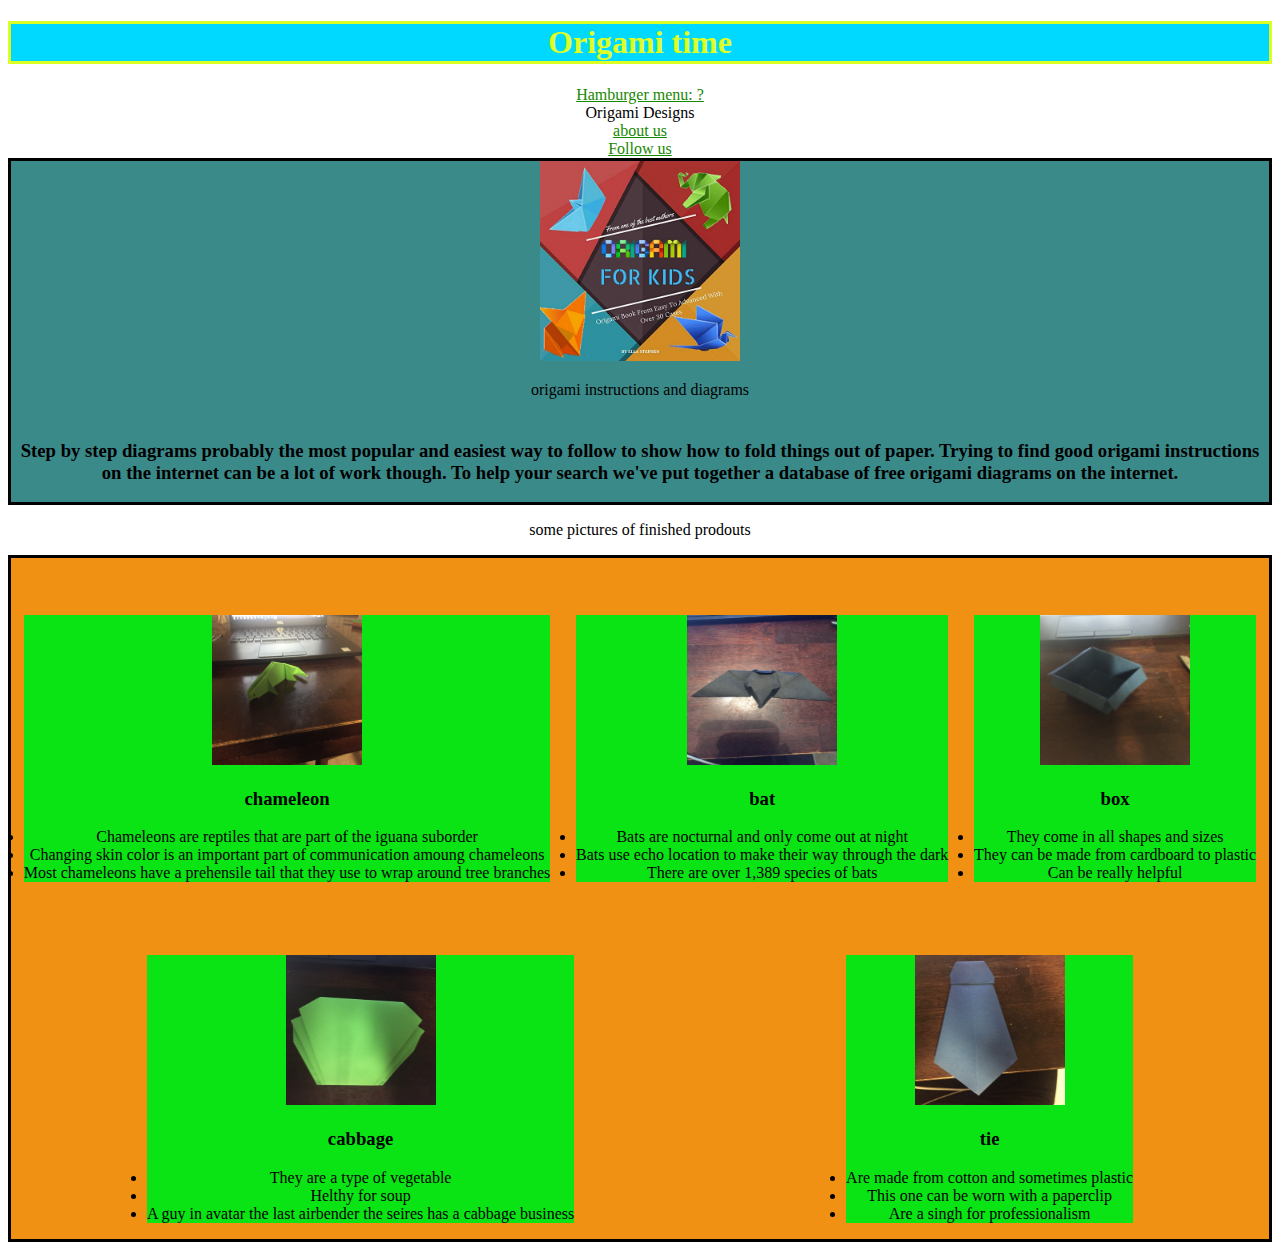
<file: index.html>
<!DOCTYPE html>
<html>
<head>
    <link rel="shortcut icon" href="top.jpg">
   <title>Origami Designs</title>
   <link rel = "stylesheet"
   type ="text/css"
   href = "style.css" />
</head>
<body>

    

    <h1>Origami time</h1>
    <div class="header">
        <div class="menu">
            <div><a target="_blank" href="https://youtu.be/dQw4w9WgXcQ">Hamburger menu: ?</a></div>
            <div>Origami Designs</div>
            <div><a target="_blank" href="about.html"> about us </a></div>
            <div><a target="_blank" href="followus.html"> Follow us </a></div>
        </div>
    </div>
    <div class="bodyimg">
        <img src="mainimg.jpg" height="200px" width="200px">
        <p>
            origami instructions and diagrams
        </p>
        <h3><br>
        Step by step diagrams probably the most popular and easiest way to follow to show how to fold things 
        out of paper. Trying to find good origami instructions on the internet can be a lot of work though.
        To help your search we've put together a database of free origami diagrams on the internet.
        </h3>
    </div>
    <center>
    <div><p>some pictures of finished prodouts</p></div>
        </center>
    <div class="grid">         
          <center>  
              <div class="origami">
    <div><a target="_blank" href="https://origami.me/chameleon/"><img src="IMG_1405.JPG" width = 150 height = 150/></a>
    <h3>chameleon</h3>
    <P>
        <li>Chameleons are reptiles that are part of the iguana suborder</li>
        <li>Changing skin color is an important part of communication amoung chameleons</li>
        <li>Most chameleons have a prehensile tail that they use to wrap around tree branches</li>
    </P>
</div></div>
</center>

     
        <center><div class="origami">
<div><a target="_blank" href="https://origami.me/bat/"><img src="bat.JPG" width = 150 height = 150/></a>
<h3>bat</h3>
        


     
<P>
    <li>Bats are nocturnal and only come out at night</li>
    <li>Bats use echo location to make their way through the dark</li>
    <li>There are over 1,389 species of bats</li>
</P>
</div></div>
</center>
     
        <center><div class="origami">
<div><a target="_blank" href="https://origami.me/box-2/"><img src="box.JPG"width = 150 height = 150/></a>
<h3>box</h3>
        


     
<P>
    <li>They come in all shapes and sizes</li>
    <li>They can be made from cardboard to plastic</li>
    <li>Can be really helpful</li>
</P>
</div></div>
</center>
     
        <center><div class="origami">
<div><a target="_blank" href="https://origami.me/cabbage/"><img src="cabbage.JPG" width = 150 height = 150/></a>
<h3>cabbage</h3>
        


     
<P>
    <li>They are a type of vegetable</li>
    <li>Helthy for soup</li>
    <li>A guy in avatar the last airbender the seires has a cabbage business</li>
</P>
</div></div>
</center>
     
        <center><div class="origami">
<div><a target="_blank" href="https://origami.me/tie/"><img src="tie.JPG" width = 150 height = 150/></a>
<h3>tie</h3>
        


     
<P>
    <li>Are made from cotton and sometimes plastic</li>
    <li>This one can be worn with a paperclip</li>
    <li>Are a singh for professionalism</li>
</P>
</div></div>
</center>
</div>
</div>
</body>
</html>
</file>
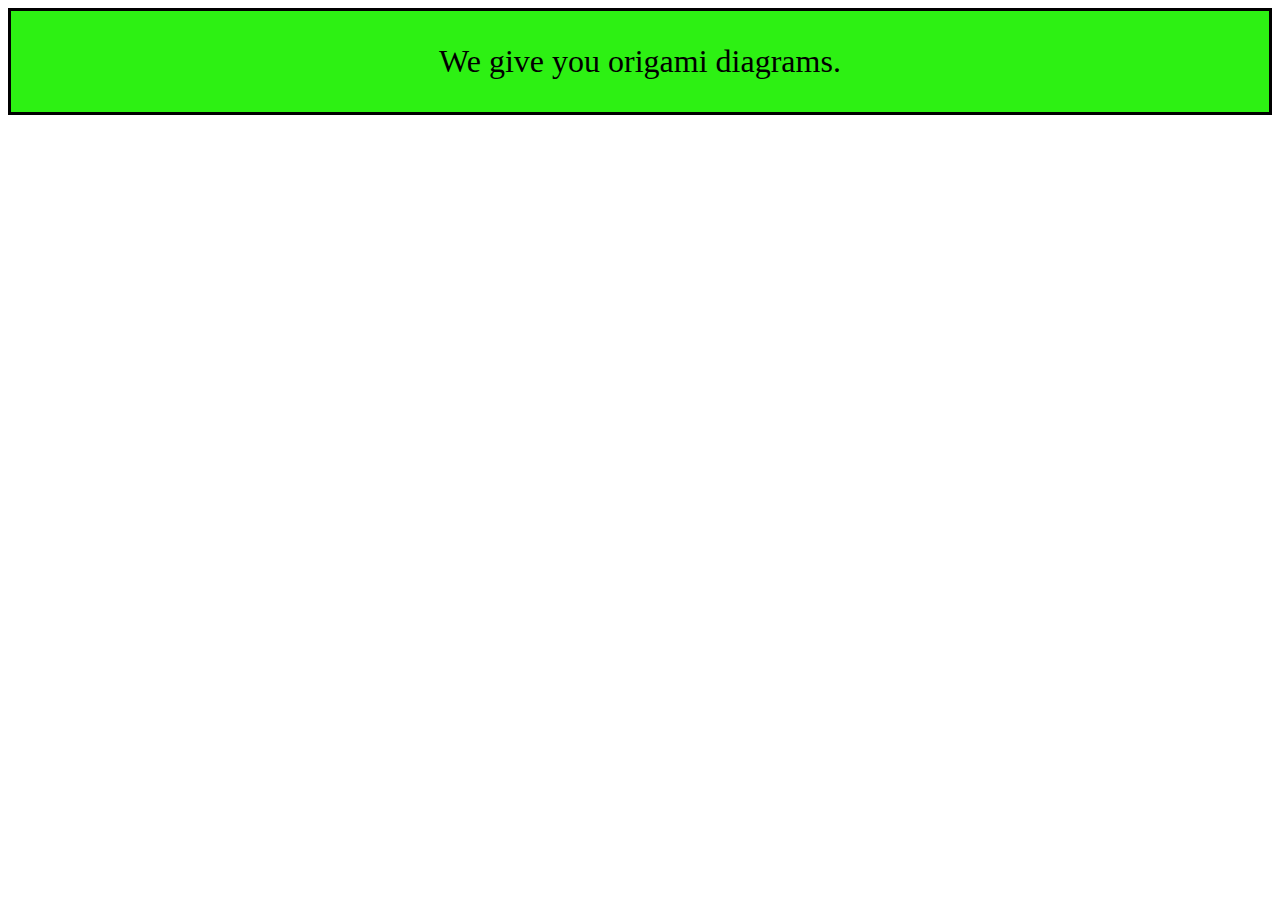
<file: about.html>
<!DOCTYPE html>
<html>
    <head>
        <title>about us</title>
       <link rel = "stylesheet"
       type ="text/css"
       href = "style.css" />
    </head>
    <body>
<div class="fallowus">
<p>We give you origami diagrams.</p>
</div>
    </body>
</html>
</file>
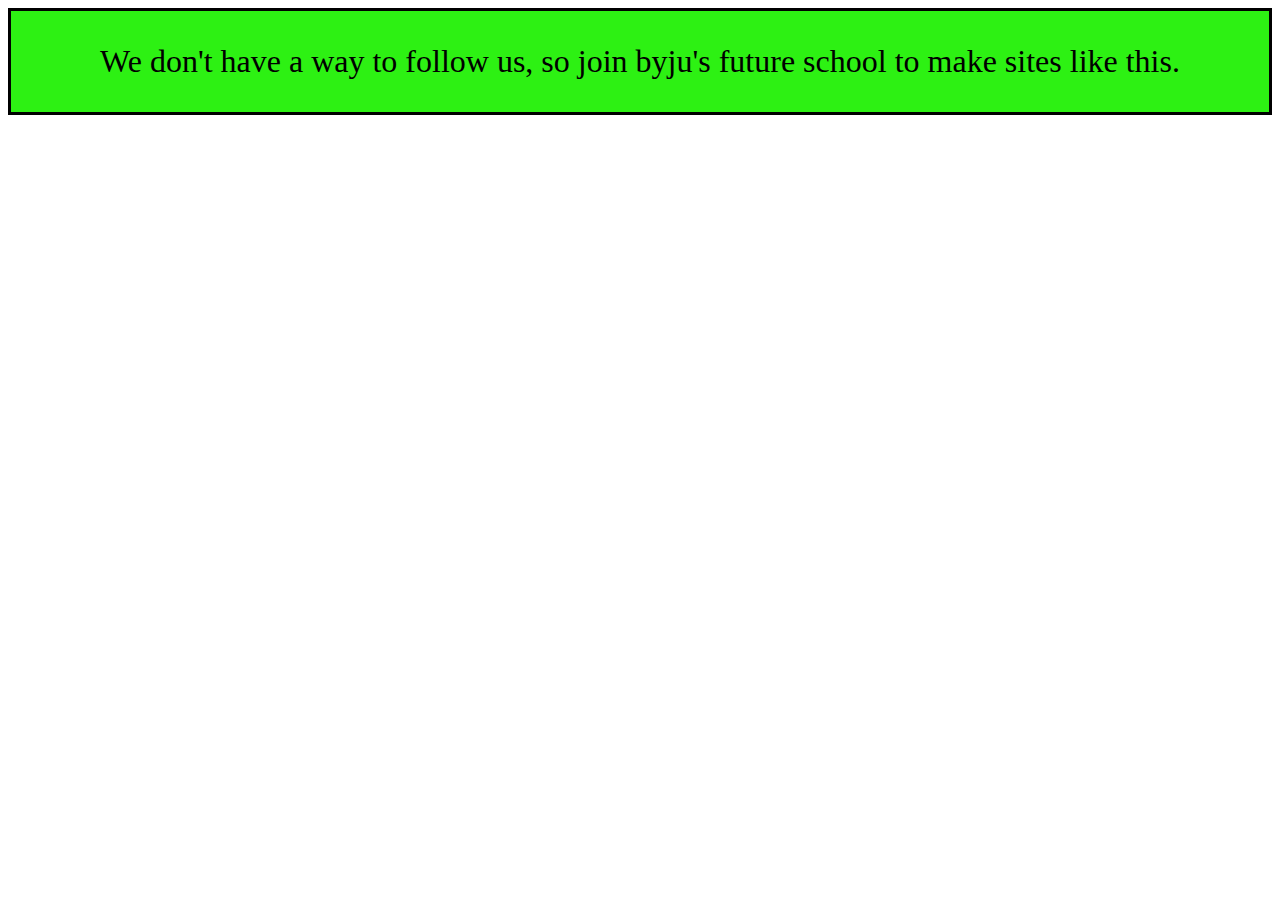
<file: followus.html>
<!DOCTYPE html>
<html>
    <head>
        <title>fallow us</title>
       <link rel = "stylesheet"
       type ="text/css"
       href = "style.css" />
    </head>
    <body>
<div class="fallowus">
<p>We don't have a way to follow us, so join byju's future school to make sites like this.</p>
</div>
    </body>
</html>
</file>
<file: style.css>
h1{
    color: rgb(222, 255, 38);
    background-color: rgb(0, 217, 255);
    text-align : center;
    border: solid;
    
}
.bodyimg{
    background-color: rgb(59, 138, 138);
    text-align : center;
    border: solid;
}
.origami{
    background-color: rgb(10, 228, 21);
    margin-top: 15mm;
    }
.grid{
    display: flex;
    justify-content: space-around;
    flex-wrap: wrap;
    border: solid;
    background-color: rgb(241, 145, 19);
    text-decoration: wavy;

}
.header{
    text-align : center;
}
.fallowus{
    display: flex;
    justify-content: space-around;
    flex-wrap: wrap;
    border: solid;
    background-color: rgb(45, 241, 19);
    font-size: xx-large;
}
a:link{
    color: rgb(23, 136, 0);
    }
    a:visited{
        color: rgb(255, 0, 0);
        }
.origami:hover{
    transform: scale(1.2);
}
</file>
